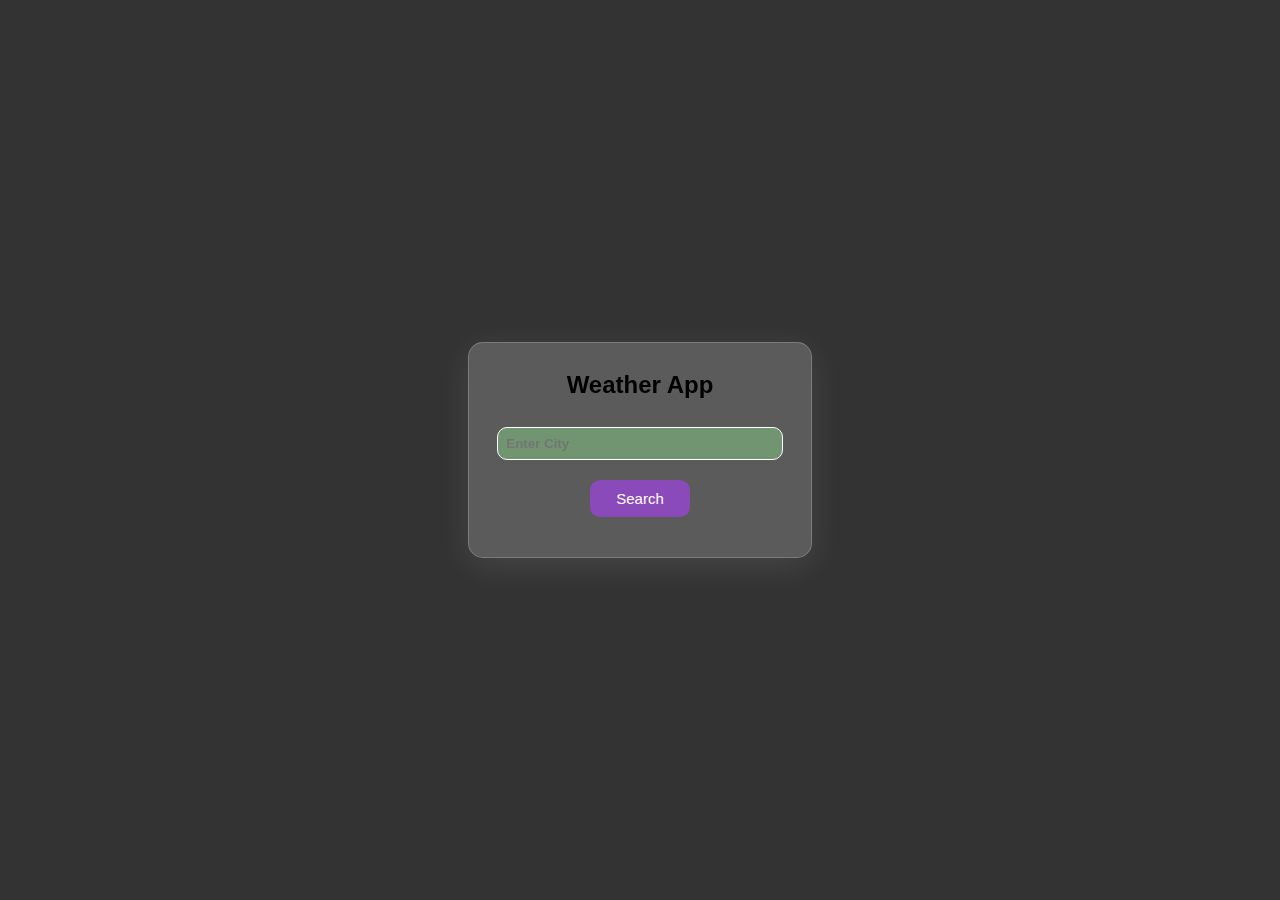
<file: index.html>
<!DOCTYPE html>
<!-- This tells the browser that this is an HTML5 document -->
<html lang="en">
  <head>
    <!-- Meta tags define page metadata -->
    <meta charset="UTF-8" />
    <!-- Makes the page responsive to different screen sizes -->
    <meta name="viewport" content="width=device-width, initial-scale=1.0" />
    
    <!-- Page title displayed on the browser tab -->
    <title>Weather App</title>

    <!-- Link to external CSS file for styling -->
    <link rel="stylesheet" href="./style.css" />
  </head>

  <body>
    <!-- 
      Background overlay 
      This div will hold the background image for the city. 
      Positioned behind the weather box using CSS z-index.
    -->
    <div id="background-overlay"></div>

    <!-- 
      Weather app container 
      This is the frosted glass box that holds all weather info and input fields.
    -->
    <div id="weather-container">
      
      <!-- App heading -->
      <h2>Weather App</h2>

      <!-- Input box for user to type a city -->
      <input type="text" id="city" placeholder="Enter City" />

      <!-- Button that calls the getWeather() function in script.js when clicked -->
      <button onclick="getWeather()">Search</button>

      <!-- Weather icon image (hidden by default, shown via JavaScript) -->
      <img id="weather-icon" alt="Weather Icon" />

      <!-- Temperature will be displayed here by JavaScript -->
      <div id="temp-div"></div>

      <!-- City name and weather description displayed here -->
      <div id="weather-info"></div>

      <!-- Hourly forecast will be displayed here -->
      <div id="hourly-forecast"></div>
    </div>

    <!-- Link to external JavaScript file -->
    <script src="./script.js"></script>
  </body>
</html>
</file>
<file: style.css>
/* -------------------------------
   General page layout
   ------------------------------- */

/* The <body> sets up the main page styling */
body {
  background-color: #333; /* dark grey background in case image isn't loaded */
  font-family: 'Segoe UI', Tahoma, Geneva, Verdana, sans-serif; /* sets font style */
  
  /* Center the weather box both vertically and horizontally */
  display: flex; 
  align-items: center; /* vertical centering */
  justify-content: center; /* horizontal centering */

  height: 100vh; /* full height of the viewport */
  margin: 0; /* remove default page margin */
  overflow: hidden; /* prevent scrolling */
  position: relative; /* allows absolute positioning of child elements */
}

/* -------------------------------
   Background image overlay
   ------------------------------- */
#background-overlay {
  position: absolute; /* overlays the entire screen */
  top: 0; /* start at top */
  left: 0; /* start at left */
  width: 100%; /* full width of page */
  height: 100%; /* full height of page */
  
  background-size: cover; /* make image fill the area while keeping aspect ratio */
  background-position: center; /* center the image */
  filter: brightness(0.5); /* dim the image so text is readable */
  
  z-index: -1; /* push it behind all other content */
}

/* -------------------------------
   Frosted glass weather box
   ------------------------------- */
#weather-container {
  background: rgba(255, 255, 255, 0.2); /* semi-transparent white background */
  backdrop-filter: blur(12px); /* blurry frosted glass effect */
  
  max-width: 400px; /* limit width so it doesn't stretch too much */
  padding: 20px; /* space inside the box */
  border-radius: 15px; /* rounded corners */
  box-shadow: 0 8px 32px rgba(241, 241, 241, 0.1); /* soft shadow for depth */
  border: 1px solid rgba(255, 255, 255, 0.2); /* subtle border */
  
  text-align: center; /* center text inside the box */
  color: black; /* default text color */
  z-index: 10; /* keep it above the background */
}

/* Styling headers, labels, and paragraphs */
h2, label, p {
  color: #000000; /* black text for readability */
  margin: 8px 0; /* small spacing between elements */
}

/* -------------------------------
   Input field styling
   ------------------------------- */
input {
  width: calc(100% - 16px); /* full width minus padding */
  padding: 8px; /* space inside input box */
  box-sizing: border-box; /* include padding in width calculation */
  border-radius: 10px; /* rounded edges */
  border: 1px solid white; /* white border for contrast */
  margin-top: 20px; /* space from elements above */
  
  background: rgba(144, 238, 144, 0.4); /* semi-transparent light green */
  color: black; /* text color */
  font-weight: bold; /* make text stand out */
}

/* Input field when user is typing */
input:focus {
  outline: none; /* remove default browser outline */
  background: rgba(144, 238, 144, 0.6); /* slightly brighter green while typing */
  border-color: #32cd32; /* darker green border for focus */
}

/* -------------------------------
   Button styling
   ------------------------------- */
button {
  background: #8a4ab9; /* purple background */
  color: white; /* white text */
  padding: 10px; /* space inside button */
  border: none; /* remove default border */
  border-radius: 10px; /* rounded corners */
  cursor: pointer; /* change cursor to pointer on hover */
  margin-top: 20px; /* space from input above */
  width: 100px; /* fixed width */
  font-size: 15px; /* text size */
  transition: 0.3s; /* smooth hover effect */
}

/* Hover effect for button */
button:hover {
  background: #8b48d7; /* slightly different purple when hovered */
}

/* -------------------------------
   Temperature display
   ------------------------------- */
#temp-div {
  font-size: 60px; /* large temperature text */
  margin-top: -30px; /* pull it slightly upwards */
}

/* General weather info */
#weather-info {
  font-size: 20px; /* readable size for city and description */
}

/* Weather icon image */
#weather-icon {
  width: 200px;
  height: 200px;
  margin: 0 auto 10px; /* center icon and add space below */
  display: none; /* hidden by default until JS shows it */
}

/* -------------------------------
   Hourly forecast styling
   ------------------------------- */
#hourly-forecast {
  margin-top: 50px; /* space above forecast */
  overflow-x: auto; /* allow horizontal scrolling if needed */
  white-space: nowrap; /* keep forecast items in a single line */
  display: flex; /* flex layout for horizontal alignment */
  justify-content: space-between; /* space items evenly */
}

/* Individual forecast items */
.hourly-item {
  flex: 0 0 auto; /* do not stretch, keep fixed width */
  width: 80px; /* fixed width per item */
  display: flex;
  flex-direction: column; /* stack hour, icon, temp vertically */
  align-items: center; /* center content */
  margin-right: 10px; /* space between items */
  color: white; /* text color for readability on background */
}

/* Forecast icon styling */
.hourly-item img {
  width: 30px;
  height: 30px;
  margin-bottom: 5px; /* space below icon */
}
</file>
